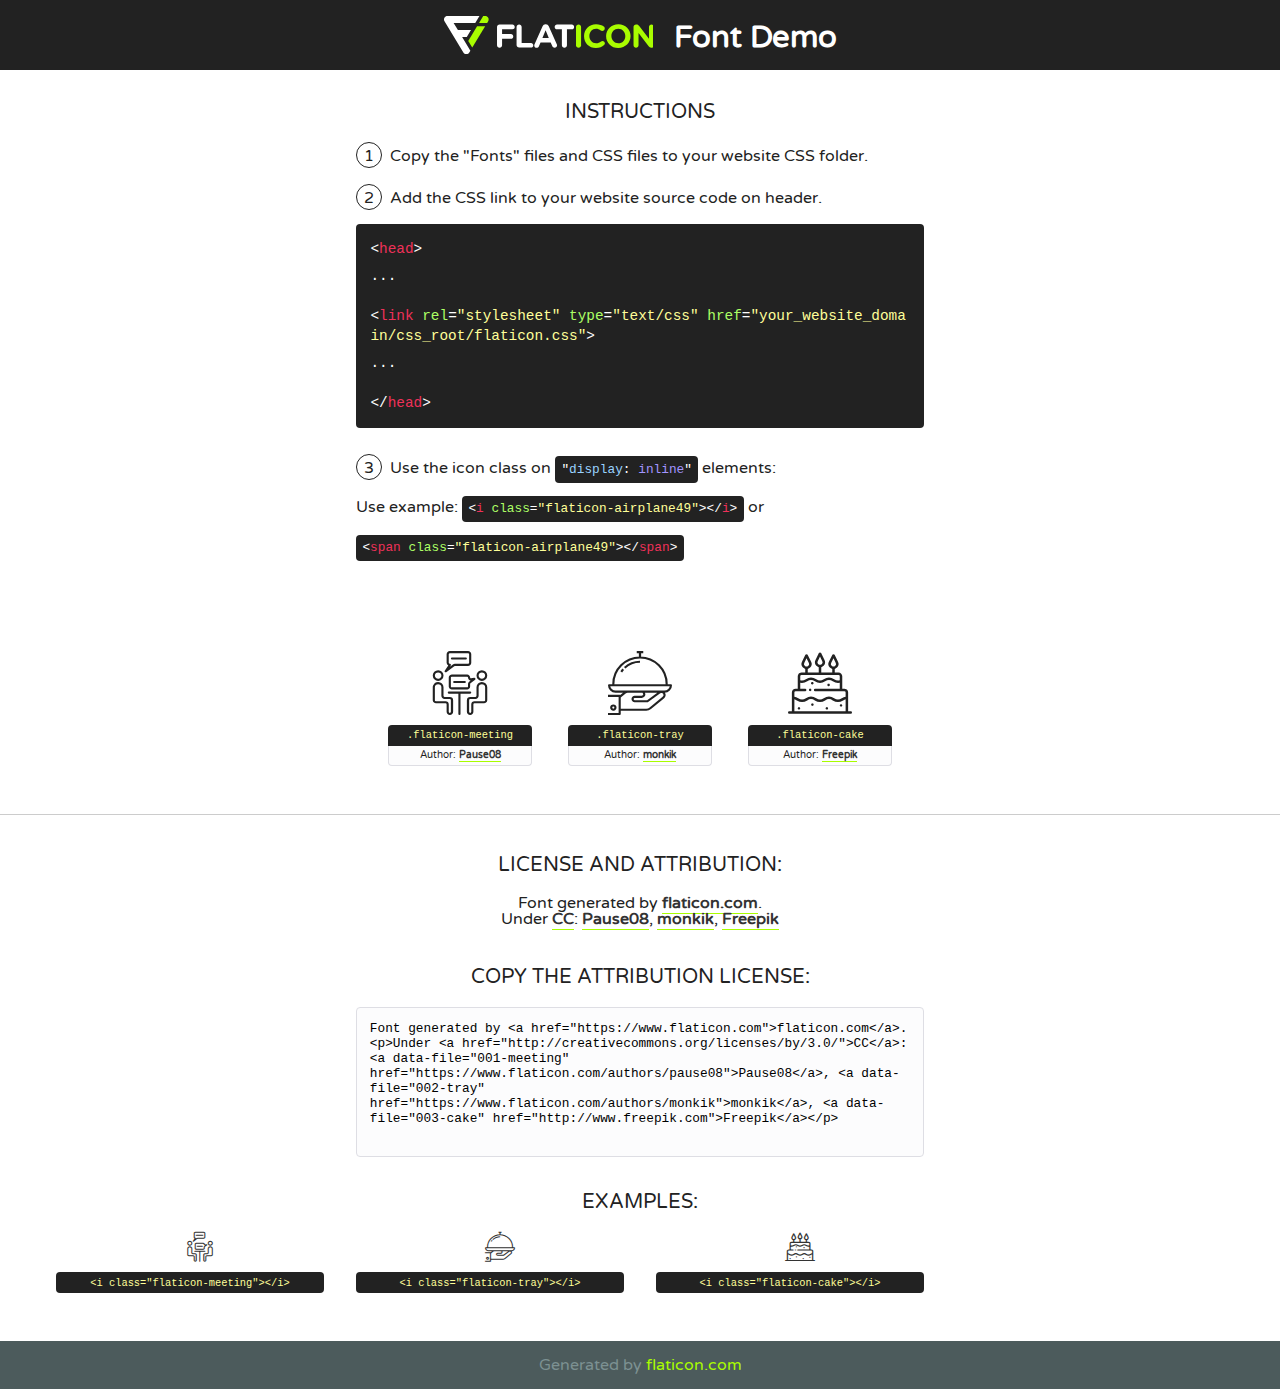
<file: feliciano/Fonts/flaticon/font/flaticon.html>
<!DOCTYPE html>
<!--
  Flaticon icon font: Flaticon
  Creation date: 25/06/2019 04:34
-->
<html>
<!DOCTYPE html>
<html>

<head>
    <title>Flaticon WebFont</title>
    <link href="http://fonts.googleapis.com/css?family=Varela+Round" rel="stylesheet" type="text/css" />
    <link rel="stylesheet" type="text/css" href="flaticon.css">
    <meta charset="UTF-8">
    <style>
    html, body, div, span, applet, object, iframe,
    h1, h2, h3, h4, h5, h6, p, blockquote, pre,
    a, abbr, acronym, address, big, cite, code,
    del, dfn, em, img, ins, kbd, q, s, samp,
    small, strike, strong, sub, sup, tt, var,
    b, u, i, center,
    dl, dt, dd, ol, ul, li,
    fieldset, form, label, legend,
    table, caption, tbody, tfoot, thead, tr, th, td,
    article, aside, canvas, details, embed, 
    figure, figcaption, footer, header, hgroup, 
    menu, nav, output, ruby, section, summary,
    time, mark, audio, video {
        margin: 0;
        padding: 0;
        border: 0;
        font-size: 100%;
        font: inherit;
        vertical-align: baseline;
    }
    /* HTML5 display-role reset for older browsers */
    article, aside, details, figcaption, figure, 
    footer, header, hgroup, menu, nav, section {
        display: block;
    }
    body {
        line-height: 1;
    }
    ol, ul {
        list-style: none;
    }
    blockquote, q {
        quotes: none;
    }
    blockquote:before, blockquote:after,
    q:before, q:after {
        content: '';
        content: none;
    }
    table {
        border-collapse: collapse;
        border-spacing: 0;
    }
    body {
        font-family: 'Varela Round', Helvetica, Arial, sans-serif;
        font-size: 16px;
        color: #222;
    }
    a {
        color: #333;
        border-bottom: 1px solid #a9fd00;
        font-weight: bold;
        text-decoration: none;
    }
    * {
        -moz-box-sizing: border-box;
        -webkit-box-sizing: border-box;
        box-sizing: border-box;
        margin: 0;
        padding: 0;
    }
    [class^="flaticon-"]:before, [class*=" flaticon-"]:before, [class^="flaticon-"]:after, [class*=" flaticon-"]:after {
        font-family: Flaticon;
        font-size: 30px;
        font-style: normal;
        margin-left: 20px;
        color: #333;
    }
    .wrapper {
        max-width: 600px;
        margin: auto;
        padding: 0 1em;
    }
    .title {
        font-size: 1.25em;
        text-align: center;
        margin-bottom: 1em;
        text-transform: uppercase;
    }
    header {
        text-align: center;
        background-color: #222;
        color: #fff;
        padding: 1em;
    }
    header .logo {
        width: 210px;
        height: 38px;
        display: inline-block;
        vertical-align: middle;
        margin-right: 1em;
        border: none;
    }
    header strong {
        font-size: 1.95em;
        font-weight: bold;
        vertical-align: middle;
        margin-top: 5px;
        display: inline-block;
    }
    .demo {
        margin: 2em auto;
        line-height: 1.25em;
    }
    .demo ul li {
        margin-bottom: 1em;
    }
    .demo ul li .num {
        color: #222;
        border-radius: 20px;
        display: inline-block;
        width: 26px;
        padding: 3px;
        height: 26px;
        text-align: center;
        margin-right: 0.5em;
        border: 1px solid #222;
    }
    .demo ul li code {
        background-color: #222;
        border-radius: 4px;
        padding: 0.25em 0.5em;
        display: inline-block;
        color: #fff;
        font-family: Consolas,Monaco,Lucida Console,Liberation Mono,DejaVu Sans Mono,Bitstream Vera Sans Mono,Courier New, monospace;
        font-weight: lighter;
        margin-top: 1em;
        font-size: 0.8em;
        word-break: break-all;
    }
    .demo ul li code.big {
        padding: 1em;
        font-size: 0.9em;
    }
    .demo ul li code .red {
        color: #EF3159;
    }
    .demo ul li code .green {
        color: #ACFF65;
    }
    .demo ul li code .yellow {
        color: #FFFF99;
    }
    .demo ul li code .blue {
        color: #99D3FF;
    }
    .demo ul li code .purple {
        color: #A295FF;
    }
    .demo ul li code .dots {
        margin-top: 0.5em;
        display: block;
    }
    #glyphs {
        border-bottom: 1px solid #ccc;
        padding: 2em 0;
        text-align: center;
    }
    .glyph {
        display: inline-block;
        width: 9em;
        margin: 1em;
        text-align: center;
        vertical-align: top;
        background: #FFF;
    }
    .glyph .glyph-icon {
        padding: 10px;
        display: block;
        font-family:"Flaticon";
        font-size: 64px;
        line-height: 1;
    }
    .glyph .glyph-icon:before {
        font-size: 64px;
        color: #222;
        margin-left: 0;
    }
    .class-name {
        font-size: 0.65em;
        background-color: #222;
        color: #fff;
        border-radius: 4px 4px 0 0;
        padding: 0.5em;
        color: #FFFF99;
        font-family: Consolas,Monaco,Lucida Console,Liberation Mono,DejaVu Sans Mono,Bitstream Vera Sans Mono,Courier New, monospace;
    }
    .author-name {
        font-size: 0.6em;
        background-color: #fcfcfd;
        border: 1px solid #DEDEE4;
        border-top: 0;
        border-radius: 0 0 4px 4px;
        padding: 0.5em;
    }
    .class-name:last-child {
        font-size: 10px;
        color:#888;
    }
    .class-name:last-child a {
        font-size: 10px;
        color:#555;
    }
    .class-name:last-child a:hover {
        color:#a9fd00;
    }
    .glyph > input {
        display: block;
        width: 100px;
        margin: 5px auto;
        text-align: center;
        font-size: 12px;
        cursor: text;
    }
    .glyph > input.icon-input {
        font-family:"Flaticon";
        font-size: 16px;
        margin-bottom: 10px;
    }
    .attribution .title {
        margin-top: 2em;
    }
    .attribution textarea {
        background-color: #fcfcfd;
        padding: 1em;
        border: none;
        box-shadow: none;
        border: 1px solid #DEDEE4;
        border-radius: 4px;
        resize: none;
        width: 100%;
        height: 150px;
        font-size: 0.8em;
        font-family: Consolas,Monaco,Lucida Console,Liberation Mono,DejaVu Sans Mono,Bitstream Vera Sans Mono,Courier New, monospace;
        -webkit-appearance: none;
    }
    .iconsuse {
        margin: 2em auto;
        text-align: center;
        max-width: 1200px;
    }
    .iconsuse:after {
        content: '';
        display: table;
        clear: both;
    }
    .iconsuse .image {
        float: left;
        width: 25%;
        padding: 0 1em;
    }
    .iconsuse .image p {
        margin-bottom: 1em;
    }
    .iconsuse .image span {
        display: block;
        font-size: 0.65em;
        background-color: #222;
        color: #fff;
        border-radius: 4px;
        padding: 0.5em;
        color: #FFFF99;
        margin-top: 1em;
        font-family: Consolas,Monaco,Lucida Console,Liberation Mono,DejaVu Sans Mono,Bitstream Vera Sans Mono,Courier New, monospace;
    }
    #footer {
        text-align: center;
        background-color: #4C5B5C;
        color: #7c9192;
        padding: 1em;
    }
    #footer a {
        border: none;
        color: #a9fd00;
        font-weight: normal;
    }
    @media (max-width: 960px) {
        .iconsuse .image {
            width: 50%;
        }
    }
    @media (max-width: 560px) {
        .iconsuse .image {
            width: 100%;
        }
    }
    </style>
</head>

<body class="characters-off">

    <header>
        <a href="https://www.flaticon.com" target="_blank" class="logo">
            <svg version="1.1" xmlns="http://www.w3.org/2000/svg" xmlns:xlink="http://www.w3.org/1999/xlink" xmlns:a="http://ns.adobe.com/AdobeSVGViewerExtensions/3.0/" viewBox="0 0 560.875 102.036" enable-background="new 0 0 560.875 102.036" xml:space="preserve">
                <defs>
                </defs>
                <g>
                    <g class="letters">
                        <path fill="#ffffff" d="M141.596,29.675c0-3.777,2.985-6.767,6.764-6.767h34.438c3.426,0,6.15,2.728,6.15,6.15
                        c0,3.43-2.724,6.149-6.15,6.149h-27.674v13.091h23.719c3.429,0,6.151,2.724,6.151,6.15c0,3.43-2.723,6.149-6.151,6.149h-23.719
                        v17.574c0,3.773-2.986,6.761-6.764,6.761c-3.779,0-6.764-2.989-6.764-6.761V29.675z"></path>
                        <path fill="#ffffff" d="M193.844,29.149c0-3.781,2.985-6.767,6.764-6.767c3.776,0,6.763,2.985,6.763,6.767v42.957h25.039
                        c3.426,0,6.149,2.726,6.149,6.153c0,3.425-2.723,6.15-6.149,6.15h-31.802c-3.779,0-6.764-2.986-6.764-6.768V29.149z"></path>
                        <path fill="#ffffff" d="M241.891,75.71l21.438-48.407c1.492-3.341,4.215-5.357,7.906-5.357h0.792
                        c3.686,0,6.323,2.017,7.815,5.357l21.439,48.407c0.436,0.967,0.701,1.845,0.701,2.723c0,3.602-2.809,6.501-6.414,6.501
                        c-3.161,0-5.269-1.845-6.499-4.655l-4.132-9.661h-27.059l-4.301,10.102c-1.144,2.631-3.426,4.214-6.237,4.214
                        c-3.517,0-6.24-2.81-6.24-6.325C241.1,77.64,241.451,76.677,241.891,75.71z M279.932,58.666l-8.521-20.297l-8.526,20.297H279.932
                        z"></path>
                        <path fill="#ffffff" d="M314.864,35.387H301.86c-3.429,0-6.239-2.813-6.239-6.238c0-3.429,2.811-6.24,6.239-6.24h39.533
                        c3.426,0,6.237,2.811,6.237,6.24c0,3.425-2.811,6.238-6.237,6.238h-13.001v42.785c0,3.773-2.99,6.761-6.764,6.761
                        c-3.779,0-6.764-2.989-6.764-6.761V35.387z"></path>
                        <path fill="#A9FD00" d="M352.615,29.149c0-3.781,2.985-6.767,6.767-6.767c3.774,0,6.761,2.985,6.761,6.767v49.024
                        c0,3.773-2.987,6.761-6.761,6.761c-3.781,0-6.767-2.989-6.767-6.761V29.149z"></path>
                        <path fill="#A9FD00" d="M374.132,53.836v-0.179c0-17.481,13.178-31.801,32.065-31.801c9.22,0,15.459,2.458,20.557,6.238
                        c1.402,1.054,2.637,2.985,2.637,5.357c0,3.692-2.985,6.59-6.681,6.59c-1.845,0-3.071-0.702-4.044-1.319
                        c-3.776-2.813-7.729-4.393-12.562-4.393c-10.364,0-17.831,8.611-17.831,19.154v0.173c0,10.542,7.291,19.329,17.831,19.329
                        c5.715,0,9.492-1.756,13.359-4.834c1.049-0.874,2.458-1.491,4.039-1.491c3.429,0,6.325,2.813,6.325,6.236
                        c0,2.106-1.056,3.78-2.282,4.834c-5.539,4.834-12.036,7.733-21.878,7.733C387.572,85.464,374.132,71.493,374.132,53.836z"></path>
                        <path fill="#A9FD00" d="M433.009,53.836v-0.179c0-17.481,13.79-31.801,32.766-31.801c18.981,0,32.592,14.143,32.592,31.628v0.173
                        c0,17.483-13.785,31.807-32.769,31.807C446.625,85.464,433.009,71.32,433.009,53.836z M484.224,53.836v-0.179
                        c0-10.539-7.725-19.326-18.626-19.326c-10.893,0-18.449,8.611-18.449,19.154v0.173c0,10.542,7.73,19.329,18.626,19.329
                        C476.676,72.986,484.224,64.378,484.224,53.836z"></path>
                        <path fill="#A9FD00" d="M506.233,29.321c0-3.774,2.99-6.763,6.767-6.763h1.401c3.252,0,5.183,1.583,7.029,3.953l26.093,34.265
                        V29.059c0-3.692,2.99-6.677,6.681-6.677c3.683,0,6.671,2.985,6.671,6.677v48.934c0,3.78-2.987,6.765-6.764,6.765h-0.436
                        c-3.257,0-5.188-1.581-7.034-3.953l-27.056-35.492v32.944c0,3.687-2.985,6.676-6.678,6.676c-3.683,0-6.673-2.989-6.673-6.676
                        V29.321z"></path>
                    </g>
                    <g class="insignia">
                        <path fill="#ffffff" d="M48.372,56.137h12.517l11.156-18.537H37.186L25.688,18.539h57.825L94.668,0H9.271
                        C5.925,0,2.842,1.801,1.198,4.716c-1.644,2.907-1.593,6.482,0.134,9.343l50.38,83.501c1.678,2.781,4.689,4.476,7.938,4.476
                        c3.246,0,6.257-1.695,7.935-4.476l2.898-4.804L48.372,56.137z"></path>
                        <g class="i">
                            <path fill="#A9FD00" d="M93.575,18.539h0.031v0.004l21.652,0.004l2.705-4.488c1.727-2.861,1.778-6.436,0.133-9.343
                            C116.454,1.801,113.371,0,110.026,0h-5.294L93.575,18.539z"></path>
                            <polygon fill="#A9FD00" points="88.291,27.356 64.725,66.486 75.519,84.404 109.942,27.356"></polygon>
                        </g>
                    </g>
                </g>
            </svg>
        </a>
        <strong>Font Demo</strong>
    </header>


    <section class="demo wrapper">

        <p class="title">Instructions</p>

        <ul>
            <li>
                <span class="num">1</span>Copy the "Fonts" files and CSS files to your website CSS folder.
            </li>
            <li>
                <span class="num">2</span>Add the CSS link to your website source code on header.
                <code class="big">
                    &lt;<span class="red">head</span>&gt;
                    <br/><span class="dots">...</span>
                    <br/>&lt;<span class="red">link</span> <span class="green">rel</span>=<span class="yellow">"stylesheet"</span> <span class="green">type</span>=<span class="yellow">"text/css"</span> <span class="green">href</span>=<span class="yellow">"your_website_domain/css_root/flaticon.css"</span>&gt;
                    <br/><span class="dots">...</span>
                    <br/>&lt;/<span class="red">head</span>&gt;
                </code>
            </li>

            <li>
                <p>
                    <span class="num">3</span>Use the icon class on <code>"<span class="blue">display</span>:<span class="purple"> inline</span>"</code> elements:
                    <br />
                    Use example: <code>&lt;<span class="red">i</span> <span class="green">class</span>=<span class="yellow">&quot;flaticon-airplane49&quot;</span>&gt;&lt;/<span class="red">i</span>&gt;</code> or <code>&lt;<span class="red">span</span> <span class="green">class</span>=<span class="yellow">&quot;flaticon-airplane49&quot;</span>&gt;&lt;/<span class="red">span</span>&gt;</code>
            </li>
        </ul>

    </section>




   <section id="glyphs">          
    
      
        <div class="glyph"><div class="glyph-icon flaticon-meeting"></div>
            <div class="class-name">.flaticon-meeting</div>
            <div class="author-name">Author: <a data-file="001-meeting" href="https://www.flaticon.com/authors/pause08">Pause08</a> </div> 
        </div>        
        
        <div class="glyph"><div class="glyph-icon flaticon-tray"></div>
            <div class="class-name">.flaticon-tray</div>
            <div class="author-name">Author: <a data-file="002-tray" href="https://www.flaticon.com/authors/monkik">monkik</a> </div> 
        </div>        
        
        <div class="glyph"><div class="glyph-icon flaticon-cake"></div>
            <div class="class-name">.flaticon-cake</div>
            <div class="author-name">Author: <a data-file="003-cake" href="http://www.freepik.com">Freepik</a> </div> 
        </div>        
        

    </section>



    <section class="attribution wrapper"   style="text-align:center;">

      <div class="title">License and attribution:</div><div class="attrDiv">Font generated by <a href="https://www.flaticon.com">flaticon.com</a>. <div><p>Under <a href="http://creativecommons.org/licenses/by/3.0/">CC</a>: <a data-file="001-meeting" href="https://www.flaticon.com/authors/pause08">Pause08</a>, <a data-file="002-tray" href="https://www.flaticon.com/authors/monkik">monkik</a>, <a data-file="003-cake" href="http://www.freepik.com">Freepik</a></p>  </div>
      </div>
      <div class="title">Copy the Attribution License:</div>

    <textarea onclick="this.focus();this.select();">Font generated by &lt;a href=&quot;https://www.flaticon.com&quot;&gt;flaticon.com&lt;/a&gt;. <p>Under <a href="http://creativecommons.org/licenses/by/3.0/">CC</a>: <a data-file="001-meeting" href="https://www.flaticon.com/authors/pause08">Pause08</a>, <a data-file="002-tray" href="https://www.flaticon.com/authors/monkik">monkik</a>, <a data-file="003-cake" href="http://www.freepik.com">Freepik</a></p>  
     </textarea>

    </section>

    <section class="iconsuse">

          <div class="title">Examples:</div>            
             
            <div class="image">
                <p>
                    <i class="glyph-icon flaticon-meeting"></i> 
                    <span>&lt;i class=&quot;flaticon-meeting&quot;&gt;&lt;/i&gt;</span>
                </p>
            </div>
            
            <div class="image">
                <p>
                    <i class="glyph-icon flaticon-tray"></i> 
                    <span>&lt;i class=&quot;flaticon-tray&quot;&gt;&lt;/i&gt;</span>
                </p>
            </div>
            
            <div class="image">
                <p>
                    <i class="glyph-icon flaticon-cake"></i> 
                    <span>&lt;i class=&quot;flaticon-cake&quot;&gt;&lt;/i&gt;</span>
                </p>
            </div>
                       
        </div>
                            
    </section>

<div id="footer">
    <div>Generated by <a href="https://www.flaticon.com">flaticon.com</a>
    </div>
</div>



</body>
</html>
</file>
<file: feliciano/Fonts/flaticon/font/flaticon.css>
/*
  	Flaticon icon font: Flaticon
  	Creation date: 25/06/2019 04:34
  	*/

@font-face {
  font-family: "Flaticon";
  src: url("./Flaticon.eot");
  src: url("./Flaticon.eot?#iefix") format("embedded-opentype"),
       url("./Flaticon.woff2") format("woff2"),
       url("./Flaticon.woff") format("woff"),
       url("./Flaticon.ttf") format("truetype"),
       url("./Flaticon.svg#Flaticon") format("svg");
  font-weight: normal;
  font-style: normal;
}

@media screen and (-webkit-min-device-pixel-ratio:0) {
  @font-face {
    font-family: "Flaticon";
    src: url("./Flaticon.svg#Flaticon") format("svg");
  }
}

[class^="flaticon-"]:before, [class*=" flaticon-"]:before,
[class^="flaticon-"]:after, [class*=" flaticon-"]:after {   
  font-family: Flaticon;
        font-size: 20px;
font-style: normal;
margin-left: 20px;
}

.flaticon-meeting:before { content: "\f100"; }
.flaticon-tray:before { content: "\f101"; }
.flaticon-cake:before { content: "\f102"; }
</file>
